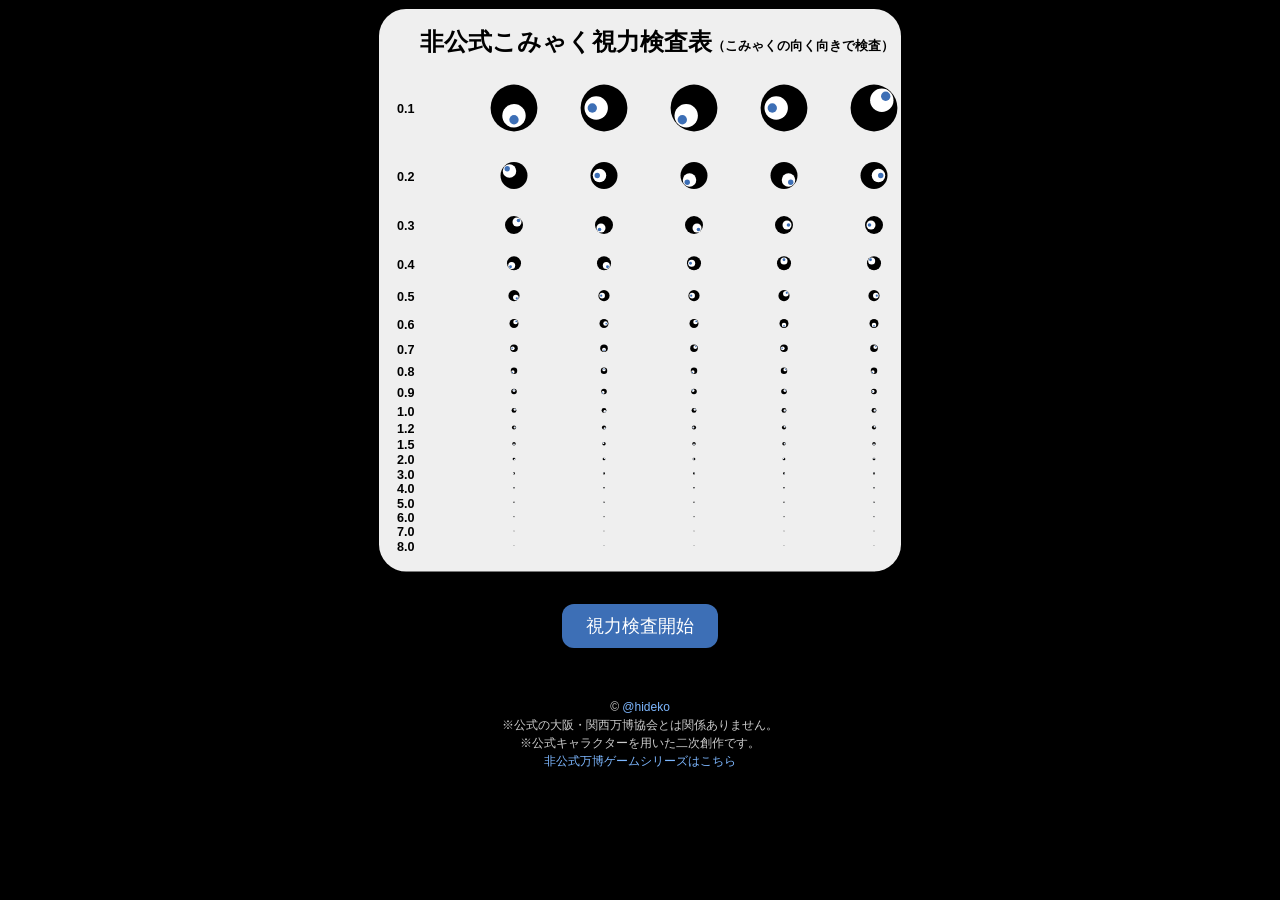
<file: src/sub/index.html>
<!DOCTYPE html>
<html lang="ja">
<head>
  <meta charset="UTF-8" />

  <meta
    name="viewport"
    content="width=device-width, initial-scale=1.0"
  />

  <meta
    http-equiv="Pragma"
    content="no-cache"
  />

  <meta
    http-equiv="Cache-Control"
    content="no-cache"
  />

  <title>
    非公式こみゃく視力検査表
  </title>

  <link
    rel="stylesheet"
    href="style.css"
  />

</head>

<body>

  <svg
    id="svg"
    viewBox="0 0 1200 1280"
  >

    <!-- 背景 -->

    <rect
      x="20"
      y="20"
      width="1160"
      height="1250"
      rx="60"
      fill="#efefef"
    />

    <!-- タイトル -->

    <text
      x="110"
      y="110"
      class="title"
    >
      非公式こみゃく視力検査表
    </text>

    <text
      x="760"
      y="110"
      class="subtitle"
    >
      （こみゃくの向く向きで検査）
    </text>

  </svg>

  <!-- =========================
       検査UI
  ========================= -->

  <div id="examUI">

    <button id="startBtn">
      視力検査開始
    </button>

    <div id="status"></div>

    <div id="answerPad">

      <button data-dir="upleft">
        ↖
      </button>

      <button data-dir="up">
        ↑
      </button>

      <button data-dir="upright">
        ↗
      </button>

      <button data-dir="left">
        ←
      </button>

      <div class="padCenter"></div>

      <button data-dir="right">
        →
      </button>

      <button data-dir="downleft">
        ↙
      </button>

      <button data-dir="down">
        ↓
      </button>

      <button data-dir="downright">
        ↘
      </button>

    </div>

  </div>

  <!-- Google Analytics -->

  <script
    async
    src="https://www.googletagmanager.com/gtag/js?id=G-VCHEJ575KM"
  ></script>

  <script>

    window.dataLayer =
      window.dataLayer || [];

    function gtag(){
      dataLayer.push(arguments);
    }

    gtag(
      'js',
      new Date()
    );

    gtag(
      'config',
      'G-VCHEJ575KM'
    );

  </script>

  <footer id="footer">

    &copy;

    <a
      href="https://x.com/hideko"
      target="_blank"
      rel="noopener noreferrer"
    >
      @hideko
    </a>

    <br />

    ※公式の大阪・関西万博協会とは関係ありません。<br>

    ※公式キャラクターを用いた二次創作です。<br />

    <a
      href="https://hikoshiki-expo.pages.dev"
      target="_blank"
      rel="noopener noreferrer"
    >
      非公式万博ゲームシリーズはこちら
    </a>

  </footer>

  <script src="script.js"></script>
  <script src="exam.js"></script>

</body>
</html>
</file>
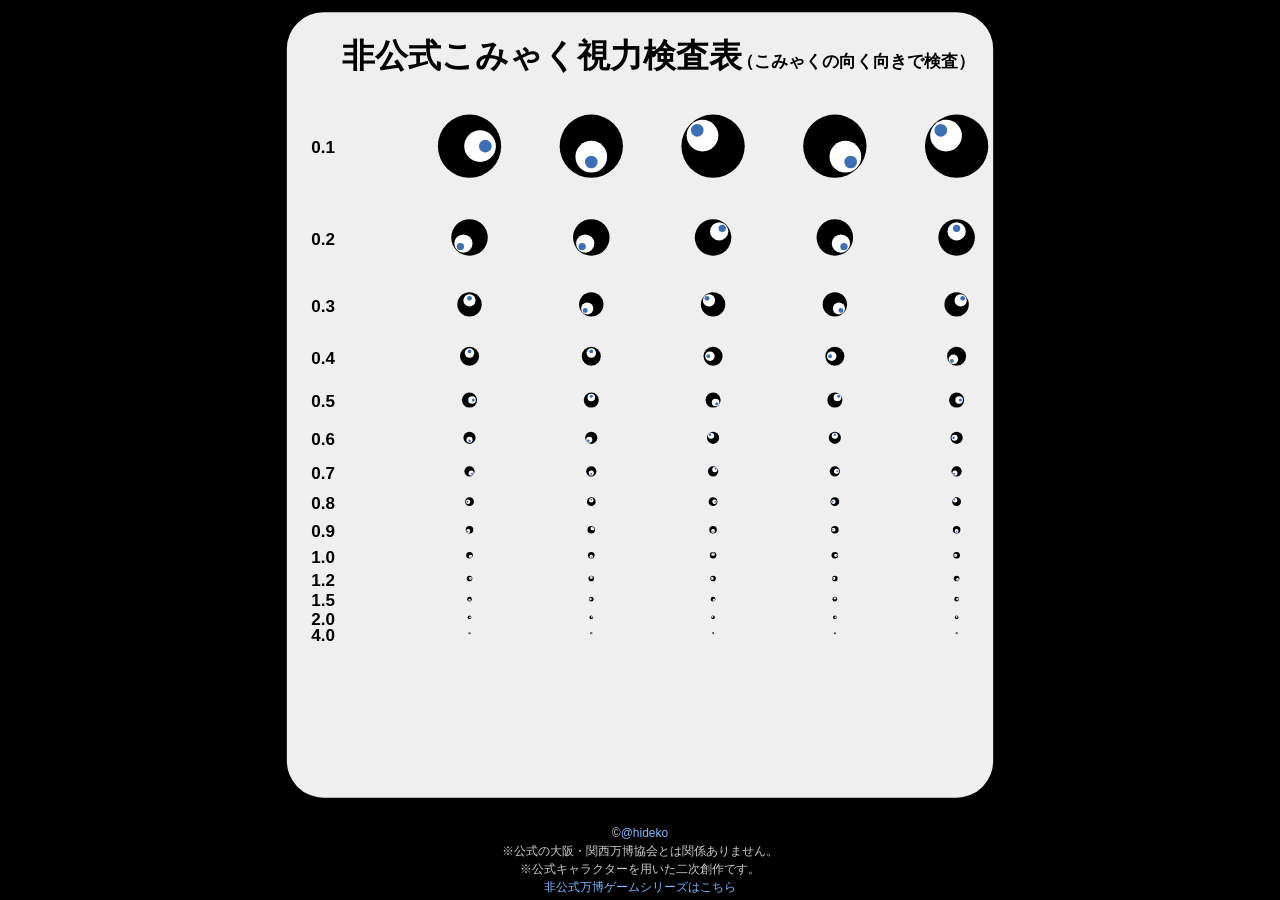
<file: src/sub/indexv100.html>
<!DOCTYPE html>
<html lang="ja">
<head>
<meta charset="UTF-8" />
 <meta name="viewport" content="width=device-width, initial-scale=1.0" />
  <meta http-equiv="Pragma" content="no-cache">
  <meta http-equiv="Cache-Control" content="no-cache">
<title>非公式こみゃく視力検査表</title>

<style>

body{
  margin:0;
  background:#000;
  font-family:sans-serif;

  display:flex;
  flex-direction:column;
  align-items:center;

  /*
    min-height:100vh;
    ↓
    変更
  */
  height:100dvh;

  /*
    iPhone内部ブラウザ対策
  */
  overflow:hidden;
}

svg{

  /*
    widthはそのまま
  */
  width:100vw;

  /*
    ↓ 削除
    height:auto;
    max-height:calc(100vh - 90px);
    margin:auto;
  */

  /*
    残り領域を埋める
  */
  flex:1;

  /*
    flex縮小許可
  */
  min-height:0;

  display:block;
}

.title{
  font-size:54px;
  font-weight:bold;
}

.subtitle{
  font-size:28px;
  font-weight:bold;
}

.label{
  font-size:28px;
  font-weight:bold;
}

footer{
  color:#ccc;
  text-align:center;

  /*
    少し小さめ推奨
  */
  font-size:12px;

  line-height:1.5;

  /*
    iPhone安全領域対応
  */
  padding:
    2px
    0
    calc(env(safe-area-inset-bottom) + 4px);

  flex-shrink:0;
}

footer a{
  color:#7db7ff;
  text-decoration:none;
}
</style>
</head>

<body>

<svg
  id="svg"
  viewBox="0 0 1200 1350"
>

  <!-- 背景 -->
  <rect
    x="20"
    y="20"
    width="1160"
    height="1290"
    rx="60"
    fill="#efefef"
  />

  <!-- タイトル -->
  <text
    x="110"
    y="110"
    class="title"
  >
    非公式こみゃく視力検査表
  </text>

  <text
    x="760"
    y="110"
    class="subtitle"
  >
    （こみゃくの向く向きで検査）
  </text>

</svg>

<script>

const svg = document.getElementById("svg");

/* =========================
   SVG生成
   ========================= */

function el(name){
  return document.createElementNS(
    "http://www.w3.org/2000/svg",
    name
  );
}

/* =========================
   方向
   ========================= */

const dirs = [
  { x: 1,  y: 0  },
  { x: 1,  y:-1  },
  { x: 0,  y:-1  },
  { x:-1,  y:-1  },
  { x:-1,  y: 0  },
  { x:-1,  y: 1  },
  { x: 0,  y: 1  },
  { x: 1,  y: 1  }
];

/* =========================
   行設定
   ========================= */

const rows = [
  { label:"0.1", scale:2.6, rowHeight:150 },
  { label:"0.2", scale:1.5, rowHeight:110 },
  { label:"0.3", scale:1.0, rowHeight:85 },
  { label:"0.4", scale:0.78, rowHeight:72 },
  { label:"0.5", scale:0.62, rowHeight:62 },
  { label:"0.6", scale:0.50, rowHeight:55 },
  { label:"0.7", scale:0.42, rowHeight:50 },
  { label:"0.8", scale:0.36, rowHeight:46 },
  { label:"0.9", scale:0.31, rowHeight:42 },
  { label:"1.0", scale:0.27, rowHeight:38 },
  { label:"1.2", scale:0.23, rowHeight:34 },
  { label:"1.5", scale:0.19, rowHeight:30 },
  { label:"2.0", scale:0.15, rowHeight:26 },
  { label:"4.0", scale:0.09, rowHeight:20 }
];

/* =========================
   テーブル位置
   ========================= */

const tableLeft = 320;
const tableRight = 1120;

const cols = 5;

const colWidth =
  (tableRight - tableLeft) / (cols - 1);

let currentY = 240;

/* =========================
   全こみゃく
   ========================= */

const komyakus = [];

/* =========================
   こみゃく生成
   ========================= */

function createKomyaku(
  x,
  y,
  scale,
  dirX,
  dirY
){

  const group = el("g");

  const exp = {
    dirX,
    dirY,
    blink: 0,
    eyeX: 0,
    eyeY: 0,
    jump: 0
  };

  /*
    基本値
  */

  const baseX = 30;
  const baseY = 30;

  const outer = 20;
  const middle = outer / 2;
  const pupil = outer / 5;

  /*
    黒
  */

  const outerCircle = el("circle");

  outerCircle.setAttribute(
    "cx",
    baseX
  );

  outerCircle.setAttribute(
    "cy",
    baseY
  );

  outerCircle.setAttribute(
    "r",
    outer
  );

  outerCircle.setAttribute(
    "fill",
    "#000"
  );

  group.appendChild(outerCircle);

  /*
    白目グループ
  */

  const eyeGroup = el("g");

  /*
    白目
  */

  const white = el("circle");

  white.setAttribute("cx", 0);
  white.setAttribute("cy", 0);

  white.setAttribute(
    "r",
    middle
  );

  white.setAttribute(
    "fill",
    "#fff"
  );

  eyeGroup.appendChild(white);

  /*
    青瞳
  */

  const blue = el("circle");

  blue.setAttribute(
    "r",
    pupil
  );

  blue.setAttribute(
    "fill",
    "#3d6fb6"
  );

  eyeGroup.appendChild(blue);

  group.appendChild(eyeGroup);

  svg.appendChild(group);

  const k = {
    group,
    eyeGroup,
    blue,
    exp,
    scale,
    x,
    y
  };

  komyakus.push(k);

  redraw(k);

  return k;
}

/* =========================
   再描画
   ========================= */

function redraw(k){

  const exp = k.exp;

  /*
    中心補正
  */

  const offset =
    30 * k.scale;

  /*
    本体
  */

  k.group.setAttribute(
    "transform",
    `
    translate(
      ${k.x - offset},
      ${k.y - offset - exp.jump}
    )
    scale(${k.scale})
    `
  );

  /*
    ユーザー提供ロジック
  */

  const outer = 20;

  const eyeOffsetX =
    exp.dirX * outer / 3;

  const eyeOffsetY =
    exp.dirY * outer / 3;

  /*
    白目
  */

  k.eyeGroup.setAttribute(
    "transform",
    `
    translate(
      ${30 + eyeOffsetX},
      ${30 + eyeOffsetY}
    )
    scale(
      1,
      ${1 - exp.blink}
    )
    `
  );

  /*
    青瞳
  */

  const middle = outer / 2;

  k.blue.setAttribute(
    "cx",
    exp.dirX * middle / 3 + exp.eyeX
  );

  k.blue.setAttribute(
    "cy",
    exp.dirY * middle / 3 + exp.eyeY
  );
}

/* =========================
   瞬き
   ========================= */

function blink(k){

  let t = 0;

  const id = setInterval(()=>{

    k.exp.blink =
      Math.sin(Math.PI * t);

    redraw(k);

    t += 0.2;

    if(t >= 1){

      k.exp.blink = 0;

      redraw(k);

      clearInterval(id);
    }

  }, 40);
}

/* =========================
   きょろきょろ
   ========================= */

function lookAround(k){

  const seq = [
    [-2,0],
    [2,0],
    [0,2],
    [0,-2],
    [0,0]
  ];

  let i = 0;

  const id = setInterval(()=>{

    k.exp.eyeX = seq[i][0];
    k.exp.eyeY = seq[i][1];

    redraw(k);

    i++;

    if(i >= seq.length){

      clearInterval(id);
    }

  }, 500);
}

/* =========================
   ジャンプ
   ========================= */

function hop(k){

  let t = 0;

  const id = setInterval(()=>{

    k.exp.jump =
      Math.sin(Math.PI * t) * 10;

    redraw(k);

    t += 0.15;

    if(t >= 1){

      k.exp.jump = 0;

      redraw(k);

      clearInterval(id);
    }

  }, 30);
}

/* =========================
   アイドル開始
   ========================= */

function startIdle(k){

  const initialDelay =
    500 + Math.random() * 3000;

  setTimeout(()=>{

    setInterval(()=>{

      const r = Math.random();

      if(r < 0.05){

        blink(k);

      }else if(r < 0.25){

        lookAround(k);

      }else if(r < 0.45){

        hop(k);
      }

    }, 2000 + Math.random() * 4000);

  }, initialDelay);
}

/* =========================
   描画
   ========================= */

rows.forEach((row)=>{

  const centerY = currentY;

  /*
    ラベル
  */

  const label = el("text");

  label.setAttribute("x", 60);

  label.setAttribute(
    "y",
    centerY + 12
  );

  label.setAttribute(
    "class",
    "label"
  );

  label.textContent =
    row.label;

  svg.appendChild(label);

  /*
    各列
  */

  for(let col=0; col<cols; col++){

    const centerX =
      tableLeft + col * colWidth;

    const dir =
      dirs[
        Math.floor(
          Math.random() * dirs.length
        )
      ];

    const k = createKomyaku(
      centerX,
      centerY,
      row.scale,
      dir.x,
      dir.y
    );

    startIdle(k);
  }

  currentY += row.rowHeight;
});

</script>

<!-- Google tag (gtag.js) -->
<script async src="https://www.googletagmanager.com/gtag/js?id=G-VCHEJ575KM"></script>
<script>
  window.dataLayer = window.dataLayer || [];
  function gtag(){dataLayer.push(arguments);}
  gtag('js', new Date());

  gtag('config', 'G-VCHEJ575KM');
</script>

  <footer>
    &copy;<a href="https://x.com/hideko" target="_blank" rel="noopener noreferrer">@hideko</a> <br />
    ※公式の大阪・関西万博協会とは関係ありません。<br>
    ※公式キャラクターを用いた二次創作です。 <br />
    <a href="http://homepage1.canvas.ne.jp/hdksc/" target="_blank" rel="noopener noreferrer">非公式万博ゲームシリーズはこちら</a>
  </footer>
</body>
</html>
</file>
<file: src/sub/style.css>
body{

  margin:0;

  background:#000;

  font-family:sans-serif;

  display:flex;

  flex-direction:column;

  align-items:center;

  justify-content:flex-start;

  min-height:100dvh;

  overflow:auto;
}

/* =========================
   SVG
========================= */

svg{

  width:100vw;

  height:auto;

  max-height:64dvh;

  display:block;

  flex-shrink:0;
}

/* =========================
   SVG内テキスト
========================= */

.title{

  font-size:54px;

  font-weight:bold;
}

.subtitle{

  font-size:28px;

  font-weight:bold;
}

.label{

  font-size:28px;

  font-weight:bold;
}

/* =========================
   検査UI
========================= */

#examUI{

  color:#fff;

  text-align:center;

  padding:
    2px
    0;

  min-height:118px;

  display:flex;

  flex-direction:column;

  justify-content:center;

  align-items:center;
}

/* =========================
   開始ボタン
========================= */

#startBtn{

  font-size:18px;

  padding:
    10px
    24px;

  border:none;

  border-radius:12px;

  background:#3d6fb6;

  color:#fff;

  cursor:pointer;
}

/* =========================
   状態表示
========================= */

#status{

  margin-top:2px;

  min-height:20px;

  font-size:12px;

  line-height:1.2;

  color:#fff;
}

/* =========================
   方向ボタン
========================= */

#answerPad{

  display:none;

  grid-template-columns:
    repeat(3, 52px);

  grid-template-rows:
    repeat(3, 52px);

  gap:6px;

  justify-content:center;

  margin-top:2px;
}

#answerPad button{

  width:52px;

  height:52px;

  font-size:22px;

  border:none;

  border-radius:10px;

  background:#222;

  color:#fff;

  cursor:pointer;
}

.padCenter{

  width:52px;

  height:52px;
}

/* =========================
   フッター
========================= */

footer{

  color:#ccc;

  text-align:center;

  font-size:12px;

  line-height:1.5;

  padding:
    0
    0
    env(safe-area-inset-bottom);

  flex-shrink:0;
}

footer a{

  color:#7db7ff;

  text-decoration:none;
}
</file>
